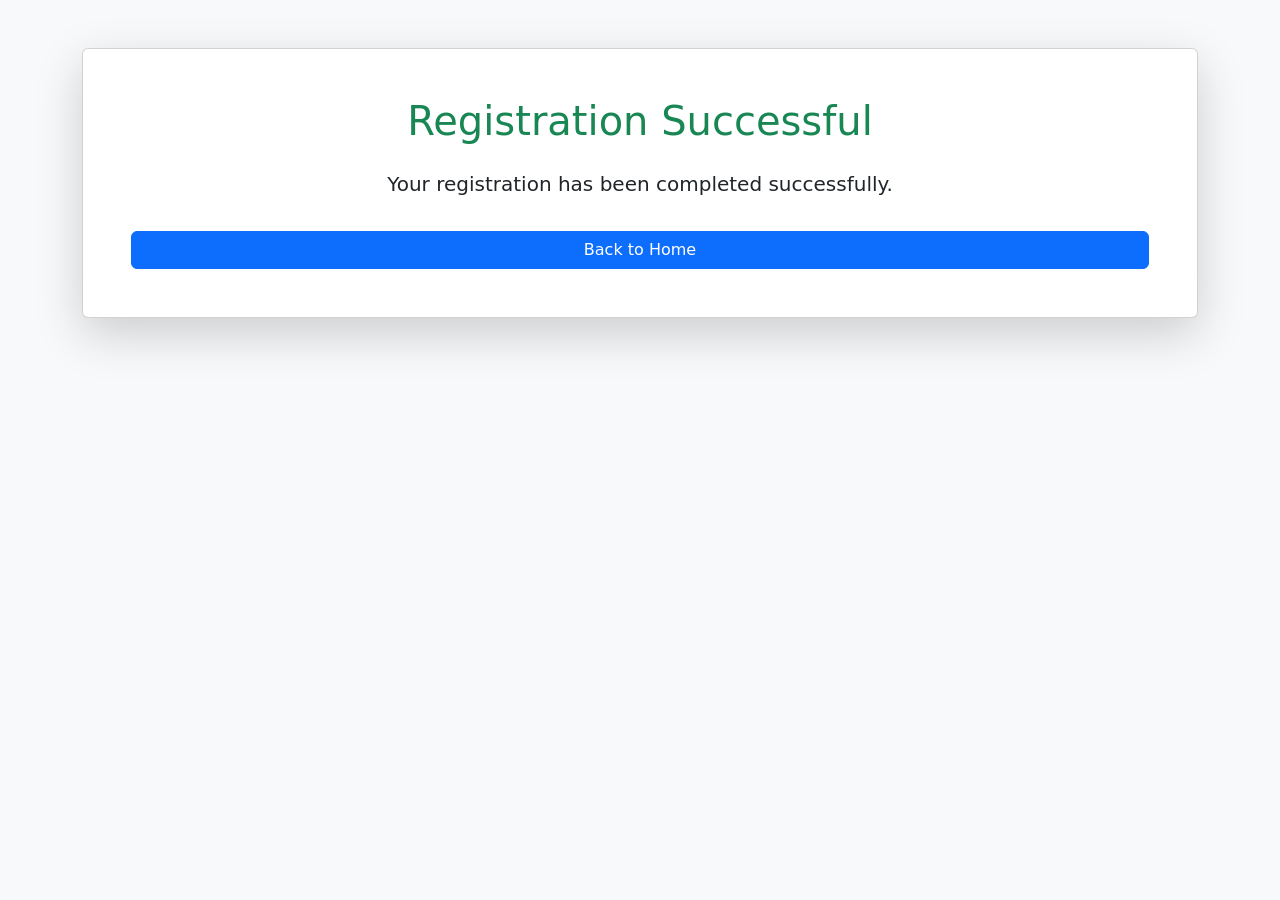
<file: success.html>
<!DOCTYPE html>
<html lang="en">

<head>

    <meta charset="UTF-8">

    <meta name="viewport"
        content="width=device-width, initial-scale=1.0">

    <title>Registration Successful</title>

    <link href="https://cdn.jsdelivr.net/npm/bootstrap@5.3.3/dist/css/bootstrap.min.css"
        rel="stylesheet">

</head>

<body class="bg-light">

    <div class="container py-5">

        <div class="card shadow-lg p-5 text-center">

            <h1 class="text-success">
                Registration Successful
            </h1>

            <p class="lead mt-3">
                Your registration has been completed successfully.
            </p>

            <a href="index.html"
                class="btn btn-primary mt-3">

                Back to Home

            </a>

        </div>

    </div>

</body>

</html>
</file>
